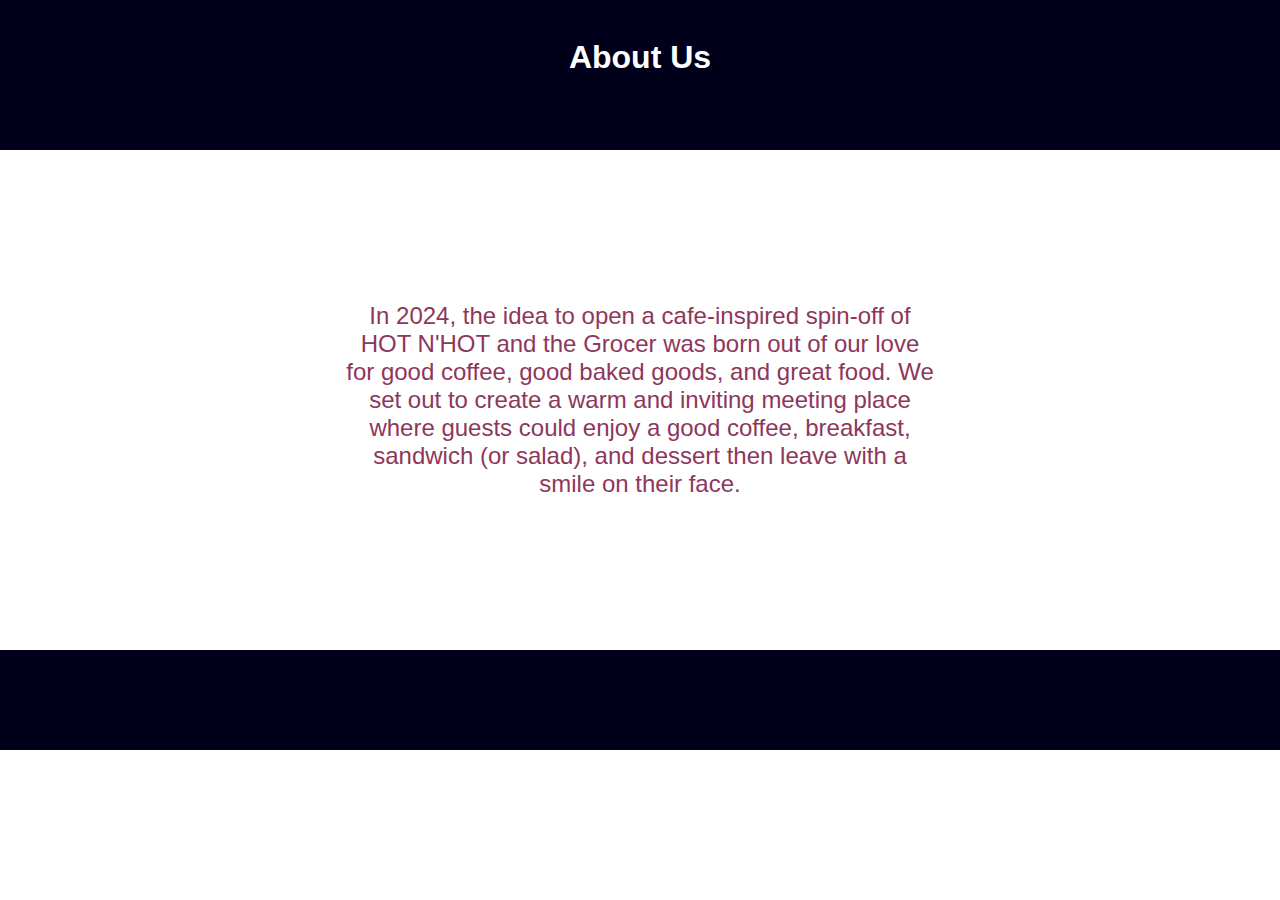
<file: about.html>
<!DOCTYPE html>
<html lang="en">
<head>
    <meta charset="UTF-8">
    <meta name="viewport" content="width=device-width, initial-scale=1.0">
    <title>About</title>
    <link rel="stylesheet" href="style.css">
    <link rel="stylesheet" href="https://cdnjs.cloudflare.com/ajax/libs/font-awesome/6.6.0/css/all.min.css" integrity="sha512-Kc323vGBEqzTmouAECnVceyQqyqdsSiqLQISBL29aUW4U/M7pSPA/gEUZQqv1cwx4OnYxTxve5UMg5GT6L4JJg==" crossorigin="anonymous" referrerpolicy="no-referrer" />
</head>
<body>
 <header>
        <div class="dashboard">  
        <div class="bar">
            <h1>About Us</h1><br><br>
        </div>
    </div>
 </header>
 <div class="look">
    <center>
        <div class="mid">
            <p>In 2024, the idea to open a cafe-inspired spin-off of HOT N'HOT and the Grocer was born out of our love for good coffee, good baked goods, and great food. We set out to create a warm and inviting meeting place where guests could enjoy a good coffee, breakfast, sandwich (or salad), and dessert then leave with a smile on their face.</p>
        </div>
    </center>
 </div>
 <footer>
    <div class="items">
     <div class="icon">
        <a href="#"><i class="fa-brands fa-square-facebook"></i></a>
         <a href ="https://www.instagram.com/hot_n_hot_01/"><i class="fa-brands fa-instagram"></i></a>
         <a href ="https://x.com/ShivamKuma50930"><i class="fa-brands fa-twitter"></i></a>
     </div>
    </div> 
 </footer>
</body>
</html>
</file>
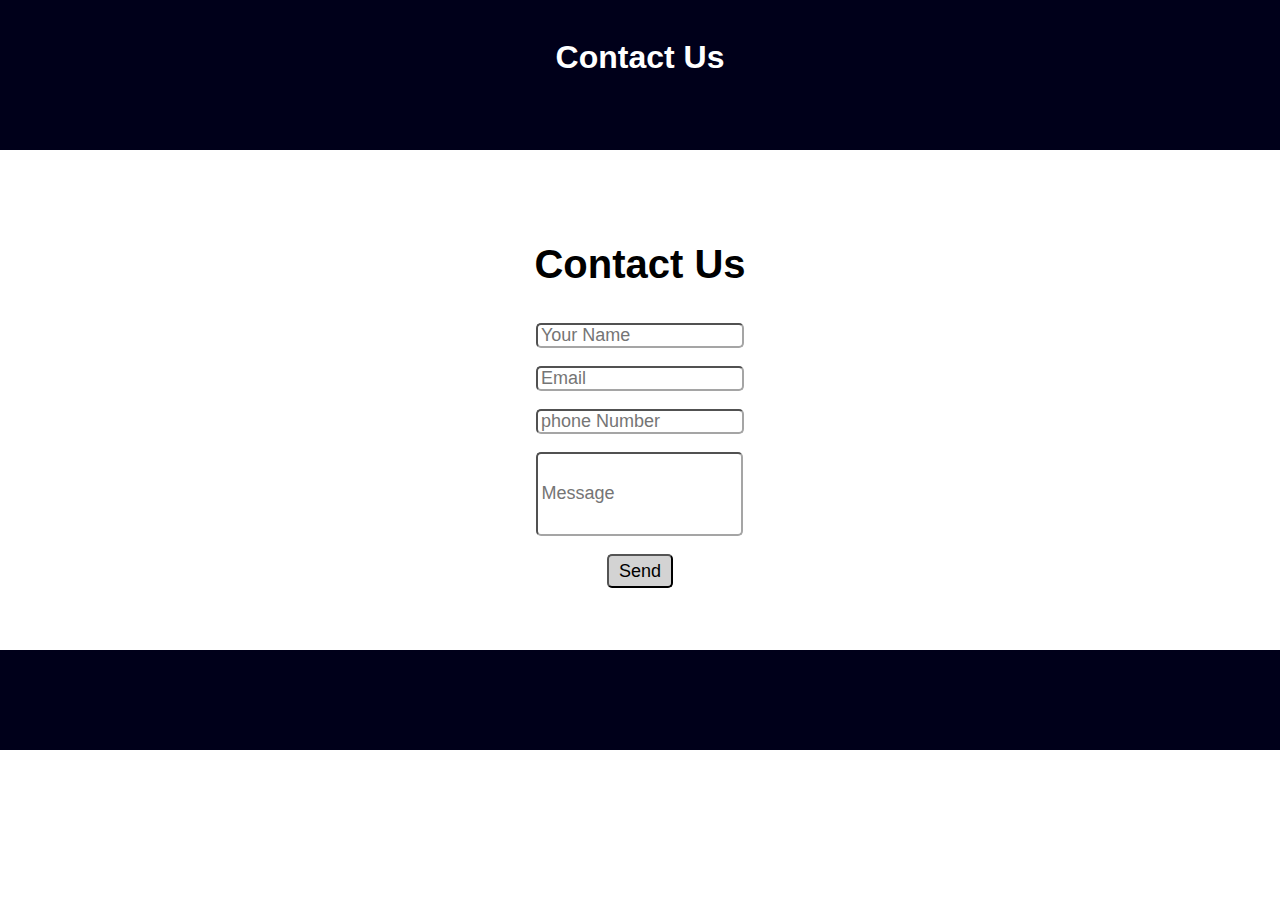
<file: contact.html>
<!DOCTYPE html>
<html lang="en">
<head>
    <meta charset="UTF-8">
    <meta name="viewport" content="width=device-width, initial-scale=1.0">
    <title>Contact</title>
    <link rel="stylesheet" href="style.css">
    <link rel="stylesheet" href="https://cdnjs.cloudflare.com/ajax/libs/font-awesome/6.6.0/css/all.min.css" integrity="sha512-Kc323vGBEqzTmouAECnVceyQqyqdsSiqLQISBL29aUW4U/M7pSPA/gEUZQqv1cwx4OnYxTxve5UMg5GT6L4JJg==" crossorigin="anonymous" referrerpolicy="no-referrer" />
</head>
<body>
    <header>
        <div class="dashboard">  
        <div class="bar">
            <h1>Contact Us</h1><br><br>
        </div>
    </div>
    </header>
  <div class="loki">
    <center>
        <div class="level">

        <h2>Contact Us</h2><br><br>
        
        <input type="text" placeholder="Your Name"><br><br>
        <input type="text" placeholder="Email"><br><br> 
        <input type="text" placeholder="phone Number"><br><br>
        <input id="inbox" type="text" placeholder="Message" maxlength="1000"><br><br>
        <button type="button">Send </button>
</div>
    </center>
  </div>  
  <footer>
    <div class="items">
     <div class="icon">
        <a href="#"><i class="fa-brands fa-square-facebook"></i></a>
         <a href ="https://www.instagram.com/hot_n_hot_01/"><i class="fa-brands fa-instagram"></i></a>
         <a href ="https://x.com/ShivamKuma50930"><i class="fa-brands fa-twitter"></i></a>
     </div>
    </div> 
 </footer>
</body>
</html>
</file>
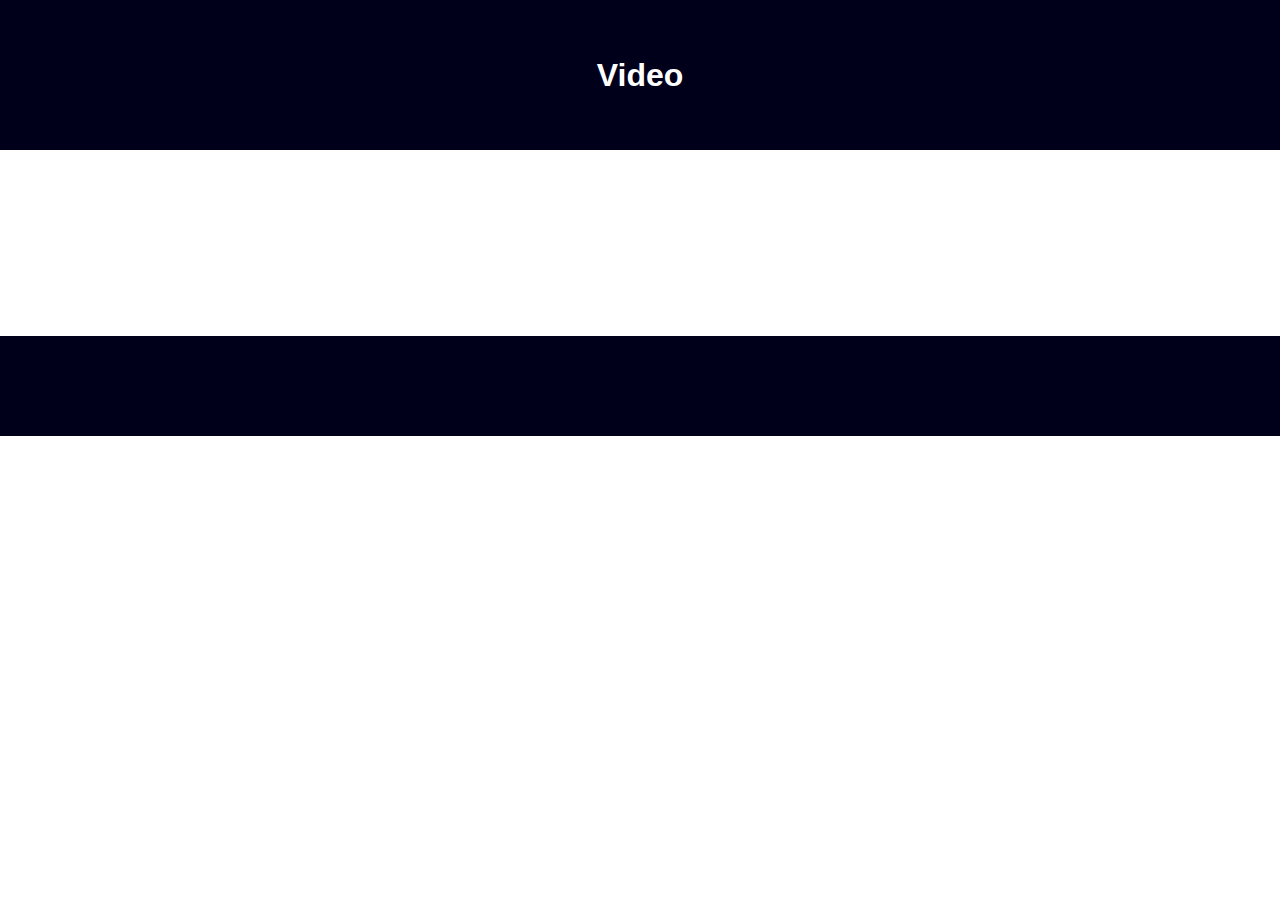
<file: video.html>
<!DOCTYPE html>
<html lang="en">
<head>
    <meta charset="UTF-8">
    <meta name="viewport" content="width=device-width, initial-scale=1.0">
    <title>video</title>
    <link rel="stylesheet" href="style.css">
    <link rel="stylesheet" href="https://cdnjs.cloudflare.com/ajax/libs/font-awesome/6.6.0/css/all.min.css" integrity="sha512-Kc323vGBEqzTmouAECnVceyQqyqdsSiqLQISBL29aUW4U/M7pSPA/gEUZQqv1cwx4OnYxTxve5UMg5GT6L4JJg==" crossorigin="anonymous" referrerpolicy="no-referrer" />
</head>
<body>
    <header>
        <div class="dashboard">  
        <div class="bar">
            <h1>Video</h1>
        </div>
    </div>
  </header>
    <center>
        <div class="vid">
             <video height ="90%" width= "100%" autoplay loop >
             <source src="https://videos.pexels.com/video-files/8769000/8769000-uhd_2560_1440_25fps.mp4" type="video/mp4">
             </video>
        </div>   
    </center>
    <footer>
        <div class="items">
         <div class="icon">
            <a href="#"><i class="fa-brands fa-square-facebook"></i></a>
             <a href ="https://www.instagram.com/hot_n_hot_01/"><i class="fa-brands fa-instagram"></i></a>
             <a href ="https://x.com/ShivamKuma50930"><i class="fa-brands fa-twitter"></i></a>
         </div>
        </div> 
     </footer>
</body>
</html>
</file>
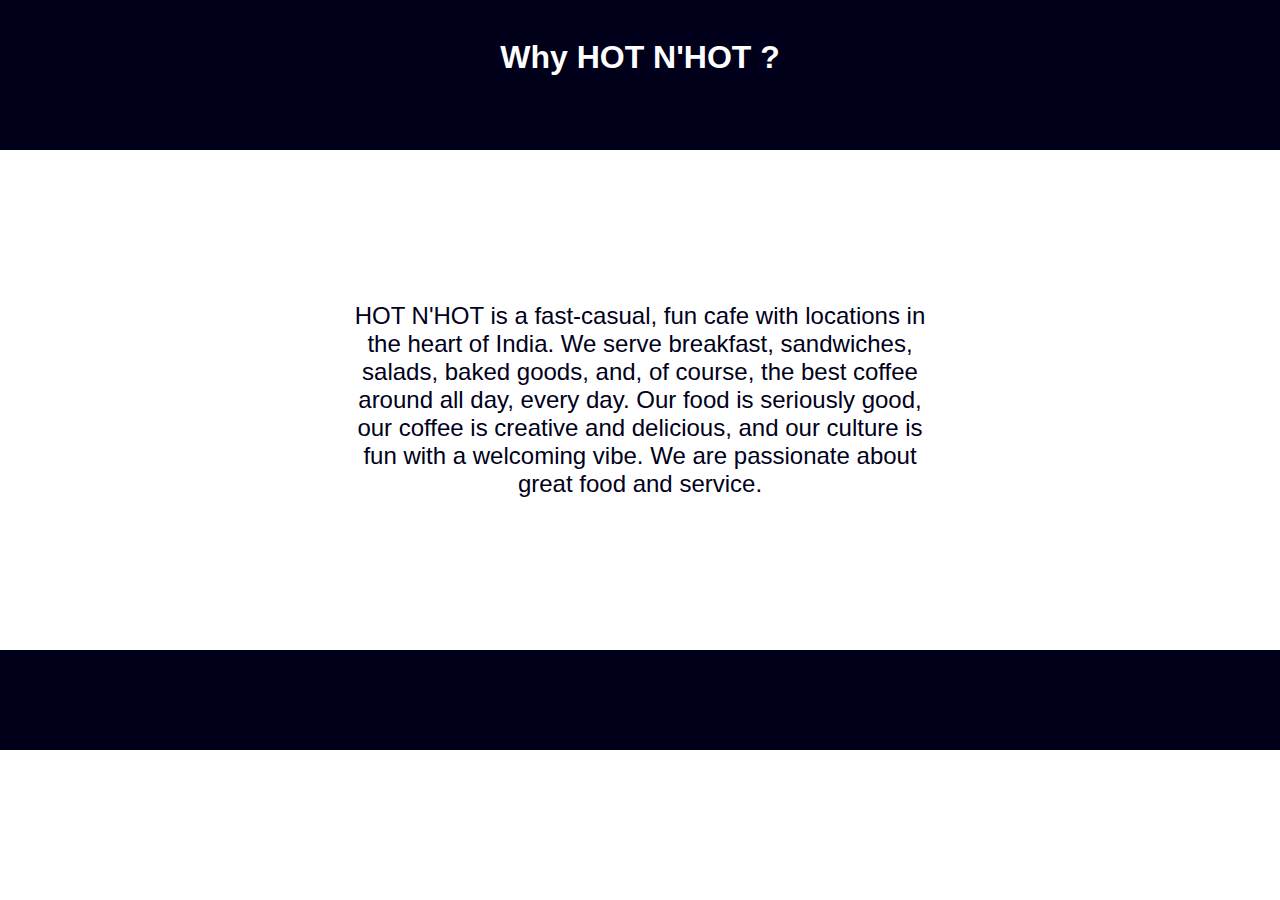
<file: why.html>
<!DOCTYPE html>
<html lang="en">
<head>
    <meta charset="UTF-8">
    <meta name="viewport" content="width=device-width, initial-scale=1.0">
    <title>why hot n'hot</title>
    <link rel="stylesheet" href="style.css">
    <link rel="stylesheet" href="https://cdnjs.cloudflare.com/ajax/libs/font-awesome/6.6.0/css/all.min.css" integrity="sha512-Kc323vGBEqzTmouAECnVceyQqyqdsSiqLQISBL29aUW4U/M7pSPA/gEUZQqv1cwx4OnYxTxve5UMg5GT6L4JJg==" crossorigin="anonymous" referrerpolicy="no-referrer" />
</head>
<body>
    <header>
        <div class="dashboard">  
        <div class="bar">
            <h1>Why HOT N'HOT ?</h1><br><br>
        </div>
    </div>
 </header>
 <div class="look-1">
    <center>
        <div class="mid-1">
            <p>HOT N'HOT is a fast-casual, fun cafe with locations in the heart of India. We serve breakfast, sandwiches, salads, baked goods, and, of course, the best coffee around all day, every day. Our food is seriously good, our coffee is creative and delicious, and our culture is fun with a welcoming vibe. We are passionate about great food and service.</p>
        </div>
    </center>
 </div>
 <footer>
    <div class="items">
     <div class="icon">
        <a href="#"><i class="fa-brands fa-square-facebook"></i></a>
         <a href ="https://www.instagram.com/hot_n_hot_01/"><i class="fa-brands fa-instagram"></i></a>
         <a href ="https://x.com/ShivamKuma50930"><i class="fa-brands fa-twitter"></i></a>
     </div>
    </div> 
 </footer>
</body>
</html>
</file>
<file: style.css>
*{
    margin: 0;
    padding: 0;
    /*background-color:#efefb6;*/
    font-family: "Gill Sans", sans-serif;
}

.navbar{
    background-color:#e1cf91;
    display: flex;
    align-items: center;
    justify-content:space-around;
    margin-bottom: 2rem;
}

.logo img{
    height: 4.3rem;
    width: 4.2rem;
    border-radius: 12%;
    align-items: start;
    margin-right: 25rem;
    margin-top: 0.5rem;
    margin-bottom: 0.5rem;
}

.list a{
    padding-right:2rem ;
    padding-left: 2rem ;
    padding-top: 0.3rem;
    padding-bottom: 0.3rem;
    text-decoration: none;
    color: #cc6600;
    font-size: 1.2rem;
    border-radius: 2px;
}

.list a:hover{
    opacity: 0.8;
}

.dropbtn-1 {
    background-color:#edc942;
    color: white;
    padding: 16px;
    font-size: 16px;
    border: none;
    margin-left: 6rem;
    border-radius: 2px;
  }

  .dropbtn-1 i{
    background-color:#edc942;
  }
  
  .dropdown-1 {
    position: relative;
    display: inline-block;
  }
  
  .dropdown-content-1 {
    display: none;
    position: absolute;
    background-color: #f1f1f1;
    min-width: 160px;
   /* box-shadow: 0px 8px 16px 0px rgba(0,0,0,0.2);*/
    z-index: 1;
    margin-left: 8rem;
  }
  
  .dropdown-content-1 a {
    color: #8e375b;
    padding: 12px 16px;
    text-decoration: none;
    display: block;
  }

.dropdown-content-1 a:hover {background-color:#edc942;}

.dropdown-1:hover .dropdown-content-1 {display: block;}

.dropdown-1:hover .dropbtn-1 {opacity: 0.7;}


.navbar button{
    padding: 0.3rem 0.4rem 0.3rem 0.4rem;
    border-radius: 5px;
    background-color:#edc942;
    color:#cc6600;
    border: none;
}
.navbar a{
    text-decoration: none;
    color: #cc6600 ;
    font-weight: bolder;
    font-size: larger;
}

.navbar a:hover{
    opacity: 0.7;
}

.navbar button i{
    background-color:#edc942;
}
.navbar button:hover{
    opacity: 0.7;
}

.bg background-video {
    background-color:#efefb6;
    width: 100vh;
    height: 100vh;
    object-fit: cover;
    position: fixed;
    left: 0;
    right: 0;
    top: 0;
    bottom: 0;
    z-index: -1;
 }

 #background-video{
    width: 100%;
    height: 100%;
 }
 @media (max-width: 100px) {
    #background-video {
       display: none;
    } 
    .bg {
       background: url("img/background.jpeg.mp4") no-repeat;
       background-size: cover;
    }
 }
.content{
    margin-top: 4rem;
    display: flex;
    align-items: center;
}

.content button img{
    height: 2.4rem;
    width: 3rem;
    justify-content: center;
    border-radius: 0.5rem;
}

.content a{
    text-decoration: none;
}
.content button {
    margin-left: 7rem;
    display: flex;
    align-items: center;
    padding-left: 0.5rem;
    padding-right: 0.5rem;
    border-radius: 1rem;
    background-color: white;
    color: #cc6600; 
    font-size:1rem;
    border-color: #cc6600;
}


.content button:hover{
    opacity: 0.7;
}

.content-box{
    display: flex;
    align-items: center;
    justify-content: space-around;
}

.objects{
    height: 40rem;
    width: 35rem;
    margin-top: 7.5rem;

}
.objects h1{
    font-size: 2.7rem;
    color: #cc6600;
}
.objects h2{
    font-size: 3.2rem;
    color:#8e375b;
    text-shadow: 2px 2px #97808a ;
}
.objects p{
    padding-top: 2.5rem;
    font-size: larger;
    color:#ff7000;
    padding-left:1.6rem ;
}

.objects button{
    margin-top: 3rem;
    margin-left: 1.6rem;
    align-items: center;
    padding-top: 0.5rem;
    padding-bottom: 0.5rem;
    padding-left: 0.7rem;
    padding-right: 0.7rem;
    border-radius: 1rem;
    background-color: white;
    color: #cc6600; 
    font-size:1rem;
    border-color: #cc6600;
}

.objects button:hover{
    opacity: 0.7;
}

.image {
    height: 40rem;
    width: 38rem;
}

.image img{
    margin-top: 1rem;
    height: 40rem;
    width: 38rem;
    border-radius: 55%;
}

.serve{
    margin-top: 5rem;
    height: 20rem;
    width: 28rem;
}

.serve p{
    padding-bottom: 2rem;
    color:#ff7000;
    font-size: large;
    text-shadow: 2px 2px lightblue;
}

.serve h1{
    color: #8e375b;
    font-size: 2.7rem;
}

.order{
    display: flex;
    align-items: center;
    justify-content: space-evenly;
    margin-bottom: 16rem;
}

.order-box{
    height: 12rem;
    width: 17rem;
}

.order-box img{
    height: 12rem;
    width: 13rem;
    border-radius: 60%;
}

.order-box h3{
    color: #cc6600;
    padding-top: 1rem;
    padding-left: 0.7rem;
}

.order-box p{
    color:#ff7000;
    padding-top: 1rem;
    padding-left: 0.7rem;
    padding-bottom: 4rem;
}

.menu{
    align-items: center;
    margin-left: 11rem;
    width: 24rem;
}

.menu h3{
    color: #8e375b;
    padding-bottom: 2rem;
}

.menu h1{
    color:#cc6600;
    font-size: 2.3rem;
    padding-bottom: 4rem;
}

.menu-boxs{
    display: flex;
    align-items: center;
    flex-wrap: wrap;
    justify-content: space-around;
}

.menu-box img{
    height: 23rem;
    width: 25rem;
    margin-top: 3rem;
    border-radius: 8px;
}

.menu-box h3{
    padding-top: 1.5rem;
    padding-bottom: 0.8rem;
    color:#cc6600;
    font-size: 1.5rem;
}

.menu-box p{
    padding-bottom: 1rem;
    color: #8e375b;
}

.menu-box button{
    margin-left: 0.2rem;
    align-items: center;
    padding-top: 0.5rem;
    padding-bottom: 0.5rem;
    padding-left: 0.7rem;
    padding-right: 0.7rem;
    border-radius: 1rem;
    background-color: white;
    color: #cc6600; 
    font-size:1rem;
    border-color: #cc6600;
    margin-bottom: 2rem;
}

.menu-box button:hover{
   color: #8e375b;
   border-color:#8e375b;
}

.review{
    display: flex;
    align-items: center;
    justify-content: space-evenly;
    margin-top: 5rem;
}

.chef{
    height: 35rem;
    width: 35rem;
    margin-left: 5rem;
}
.chef img{
    height: 30rem;
    width: 28rem;
    border-radius: 66%;
}

.customer{
    height: 35rem;
    width: 42rem;
    padding-top: 16rem;
}
.customer h3{
    color:#8e375b;
    padding: 0rem 0rem 1rem 0.7rem ;
}

.customer h1{
    color:#cc6600;
    padding-bottom:0.8rem;
}

.customer p{
    color: #ff7000;
    padding-bottom: 2rem;
}


.star img{
    height: 4.5rem;
    width: 4.5rem;
    border-radius: 50%;
    padding-bottom: 0.6rem;
}
.star h4{
    color: #8e375b;
    padding-bottom: 0.5rem;
}

.star p{
    color: #cc6600;
    padding-left: 0.2rem;
}

.five{
    display: flex;
    align-items: center;
    gap: 0.4rem;
    color: #8e375b;
}
.five img{
    height: 2.8rem;
    width: 5rem;
    background-color:#efefb6 ;
    border-radius: 15px;
}

.foot{
    display: flex;
    align-items: center;
}
.foot-left{
    height: 20rem;
    width: 18rem;
    margin-left: 7rem;
    box-shadow:  2px 2px 4px 4px #cc84a2;
    margin-bottom:4rem;
}

.foot-left img{
    height: 4.3rem;
    width: 4.2rem;
    border-radius: 12%;
    align-items: start;
    margin-top: 0.5rem;
    margin-bottom: 0.5rem;
    margin-left: 2rem;
}
.foot-left p{
    padding-top:1rem ;
    padding-bottom: 2rem;
    color: #ff7000;
    padding-left: 0.8rem;
}

.foot-left a{
    text-decoration: none;
    color: #8e375b;
    padding-left: 1.5rem;
    font-size: 1.5rem;
}
.foot-left a:hover{
    opacity: 0.7;
}

.foot-right{
    height: 20rem;
    width: 45rem;
    margin-left: 7rem;
    box-shadow:  2px 2px 4px 4px #cc84a2;
    margin-bottom:4rem;
    display: flex;
    align-items: center;
    justify-content: space-around;
}

.foot-box h2{
    margin-bottom: 3rem;
    color: #8e375b;
}

.foot-box a{
    padding-bottom: 0.5rem;
    text-decoration: none;
    color: #cc6600;
}
.foot-box a:hover{
    color: #8e375b;
}

#copy{
    color:#cc6600;
    margin-bottom: 2rem;
}
.vid{
    margin-top: 2rem;
}
.vid h2{
    font-size: 2rem;
}

.dropbtn {
    background-color:#f03854;
    color: white;
    padding: 16px;
    font-size: 16px;
    border: none;
    margin-left: 6rem;
    border-radius: 2px;
  }

  .dropbtn i{
    background-color:#f03854 ;
  }
  
  .dropdown {
    position: relative;
    display: inline-block;
  }
  
  .dropdown-content {
    display: none;
    position: absolute;
    background-color: #f1f1f1;
    min-width: 160px;
    box-shadow: 0px 8px 16px 0px rgba(0,0,0,0.2);
    z-index: 1;
    margin-left: 8rem;
  }
  
  .dropdown-content a {
    color: black;
    padding: 12px 16px;
    text-decoration: none;
    display: block;
  }

.dropdown-content a:hover {background-color:#ed1636;}

.dropdown:hover .dropdown-content {display: block;}

.dropdown:hover .dropbtn {background-color:#ed1636;}

.dashboard {
    height: 150px;
    background-color: #00001a;
    display: flex;
    align-items: center;
    justify-content: space-evenly;
    color:white;
}
.bar p{
    font-size:15px;
    margin-left: 55px;
}

.level{
    padding: 40px;
    padding-bottom: 10px;
}
.level button{
    background-color:lightgray;
    font-size: large;
     border-radius:5px ;
     padding-left: 0.6rem;
     padding-right: 0.6rem;
     padding-top: 0.3rem;
     padding-bottom: 0.3rem;
}
.level button:hover{
    background-color: gray;
}
.level h2{
    color: black;
    font-size: 2.5rem;
}
.level input{
    font-size: large;
    border-radius:5px ;
    padding-left: 3px;
    border-color:rgb(165, 165, 165);
}
#inbox{
    height: 5rem;
    width: 12.5rem;
}
.level{
    margin-top:0px;
}
.loki{
   background-image: url("https://images.pexels.com/photos/1640777/pexels-photo-1640777.jpeg");
   background-size: cover;
   height: 500px;
   display: flex;
   align-items: center;
   justify-content: space-evenly;
}

.items{
    height: 100px;
    background-color:  #00001a;
    display: flex;
    align-items: center;
    justify-content: space-around;

}
.items i{
    justify-content: space-between;
    padding-left: 50px;
    padding-right: 50;
    color: cadetblue;
}
.icon{
    font-size: large;
    margin-top: 15px;
    /*color: cadetblue;*/
    display:flex;
    align-items: center;
    padding-left: 400px;
    padding-right: 400px;
    justify-content: space-between;
}
.icon :hover{
    color:rgb(20, 92, 95);
}

.look{
    background-image: url("https://images.pexels.com/photos/1414651/pexels-photo-1414651.jpeg?auto=compress&cs=tinysrgb&w=1260&h=750&dpr=1");
    background-size: cover;
    height: 500px;
    display: flex;
    align-items: center;
    justify-content: space-evenly;
 }
 
 .mid{
    width: 37rem;
    font-size: 1.5rem;
    color:#8e375b ;
 }

 .look-1{
    background-image: url("https://images.pexels.com/photos/1435904/pexels-photo-1435904.jpeg?auto=compress&cs=tinysrgb&w=1260&h=750&dpr=1");
    background-size: cover;
    height: 500px;
    display: flex;
    align-items: center;
    justify-content: space-evenly;
 }
 
 .mid-1{
    width: 37rem;
    font-size: 1.5rem;
    color:#00001a ;
 }

 
 .mid-2{
    background-color:#efefb6;
    display: flex;
    text-align: center;
    justify-content: space-evenly;
    font-size: 1.5rem;
    color:#00001a ;
    height: 70rem;
    flex-wrap: wrap;
 }

 .review-1{
    margin-top: 3rem;
    height: 14rem;
    width: 42rem;
    box-shadow:  2px 2px 4px 4px #cc84a2;
 }
.review-1 img{
    height: 2.8rem;
    width: 5rem;
    background-color:#efefb6 ;
    border-radius: 15px;
}
.point{
    color:#cc6600;
    display: flex;
    align-items: center;
    gap: 0.4rem;
    padding-left: 1rem;
    padding-top: 0.5rem;
    padding-bottom: 0.5rem;
}

.review-1 h3{
    color:#8e375b;
    display: flex;
    align-items: center;
    padding-left: 1rem;
    padding-top: 0.5rem;
    padding-bottom: 0.5rem;
}
.review-1 p{
    color:#ff7000;
    font-size: 1.2rem;
}
.review-2{
    margin-top: 3rem;
    height: 12rem;
    width: 40rem;
    box-shadow:  2px 2px 4px 4px #cc84a2;
 }
.review-2 img{
    height: 2.8rem;
    width: 5rem;
    background-color:#efefb6 ;
    border-radius: 15px;
}

.review-2 h3{
    color:#8e375b;
    display: flex;
    align-items: center;
    padding-left: 1rem;
    padding-top: 0.5rem;
    padding-bottom: 0.5rem;
}
.review-2 p{
    color:#ff7000;
    font-size: 1.2rem;
}
.review-3{
    height: 14rem;
    width: 42rem;
    box-shadow:  2px 2px 4px 4px #cc84a2;
 }
.review-3 img{
    height: 2.8rem;
    width: 5rem;
    background-color:#efefb6 ;
    border-radius: 15px;
}
.review-3 h3{
    color:#8e375b;
    display: flex;
    align-items: center;
    padding-left: 1rem;
    padding-top: 0.5rem;
    padding-bottom: 0.5rem;
}
.review-3 p{
    color:#ff7000;
    font-size: 1.2rem;
}
.review-4{
    height: 13rem;
    width: 40rem;
    box-shadow:  2px 2px 4px 4px #cc84a2;
 }
.review-4 img{
    height: 2.8rem;
    width: 5rem;
    background-color:#efefb6 ;
    border-radius: 15px;
}
.review-4 h3{
    color:#8e375b;
    display: flex;
    align-items: center;
    padding-left: 1rem;
    padding-top: 0.5rem;
    padding-bottom: 0.5rem;
}
.review-4 p{
    color:#ff7000;
    font-size: 1.2rem;
}
.review-5{
    height: 13rem;
    width: 40rem;
    box-shadow:  2px 2px 4px 4px #cc84a2;
 }
.review-5 img{
    height: 2.8rem;
    width: 5rem;
    background-color:#efefb6 ;
    border-radius: 15px;
}
.review-5 h3{
    color:#8e375b;
    display: flex;
    align-items: center;
    padding-left: 1rem;
    padding-top: 0.5rem;
    padding-bottom: 0.5rem;
}
.review-5 p{
    color:#ff7000;
    font-size: 1.2rem;
}
</file>
